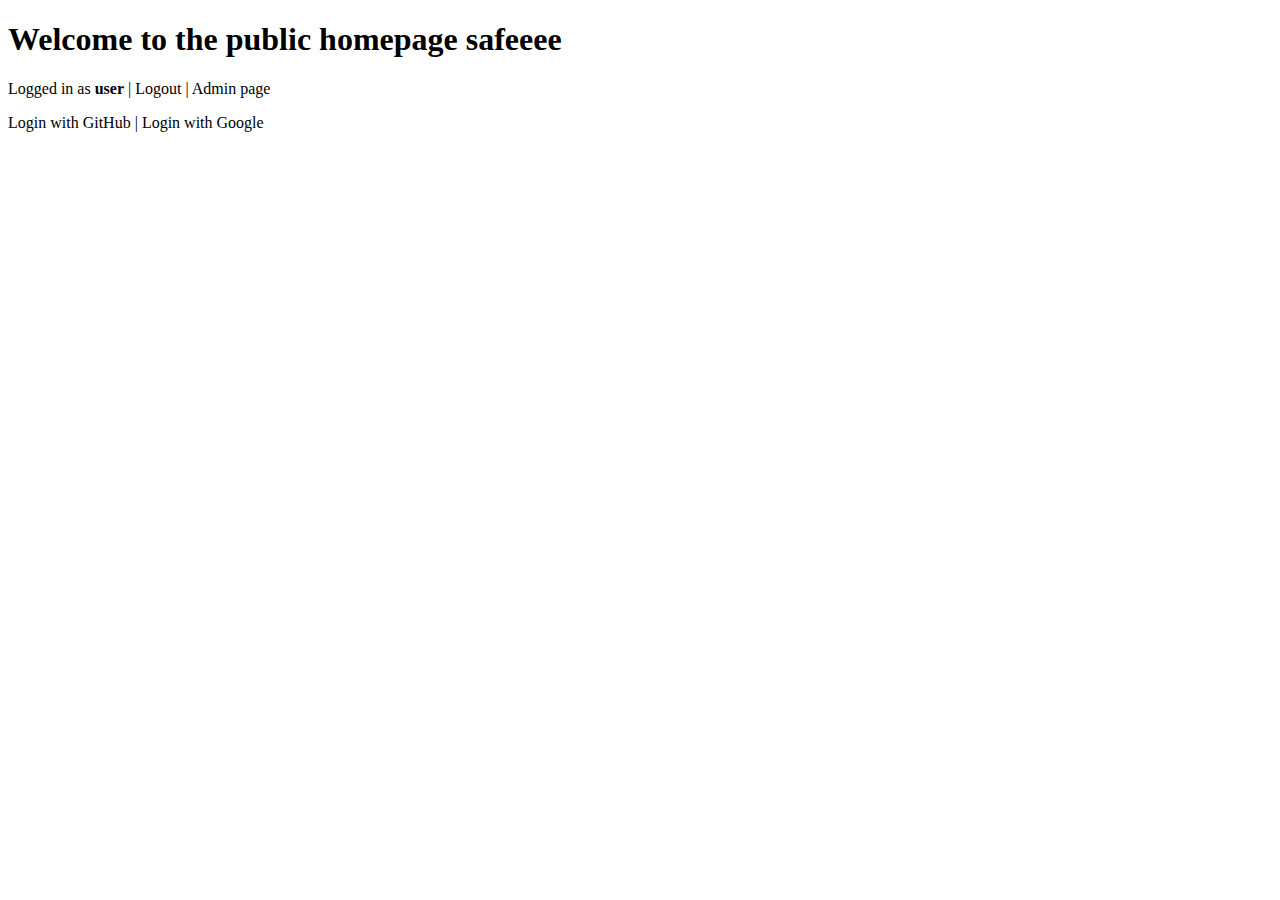
<file: src/main/resources/templates/index.html>
<!DOCTYPE html>
<html xmlns:th="http://www.thymeleaf.org">
<head>
    <meta charset="UTF-8"/>
    <title>Home</title>
    <link rel="stylesheet" th:href="@{/css/style.css}">
</head>
<body>
    <h1>Welcome to the public homepage safeeee</h1>
    <p th:if="${username != null}">
        Logged in as <strong th:text="${username}">user</strong> |
        <a th:href="@{/logout}">Logout</a> |
        <a th:href="@{/admin}">Admin page</a>
    </p>
    <p th:if="${username == null}">
        <a th:href="@{/oauth2/authorization/github}">Login with GitHub</a> |
        <a th:href="@{/oauth2/authorization/google}">Login with Google</a>
    </p>
</body>
</html>
</file>
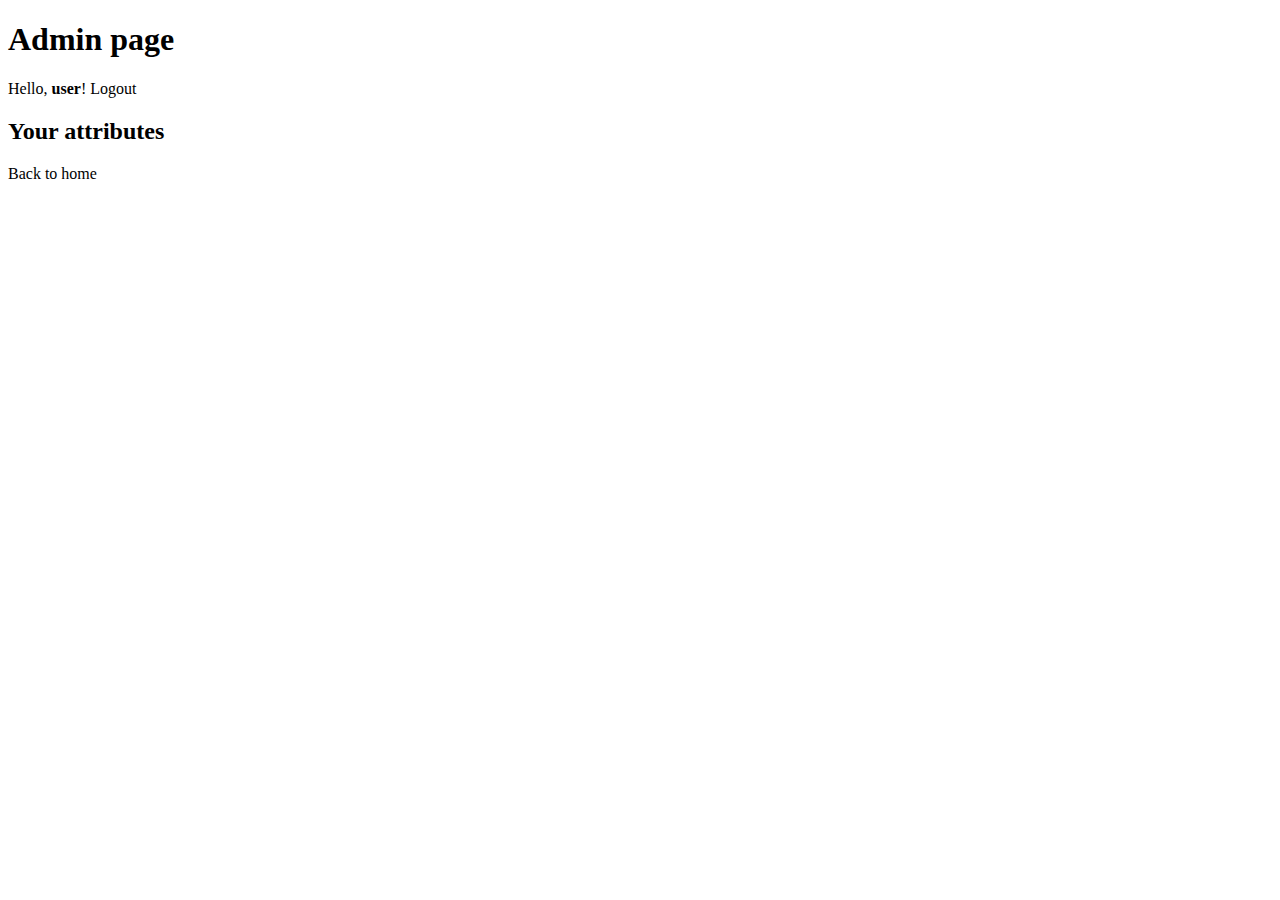
<file: src/main/resources/templates/admin.html>
<!DOCTYPE html>
<html xmlns:th="http://www.thymeleaf.org">
<head>
    <meta charset="UTF-8"/>
    <title>Admin</title>
    <link rel="stylesheet" th:href="@{/css/style.css}">
</head>
<body>
    <h1>Admin page</h1>
    <p>
        Hello, <strong th:text="${username}">user</strong>!
        <a th:href="@{/logout}">Logout</a>
    </p>
    <h2>Your attributes</h2>
    <pre th:text="${attributes}"></pre>
    <p><a th:href="@{/}">Back to home</a></p>
</body>
</html>
</file>
